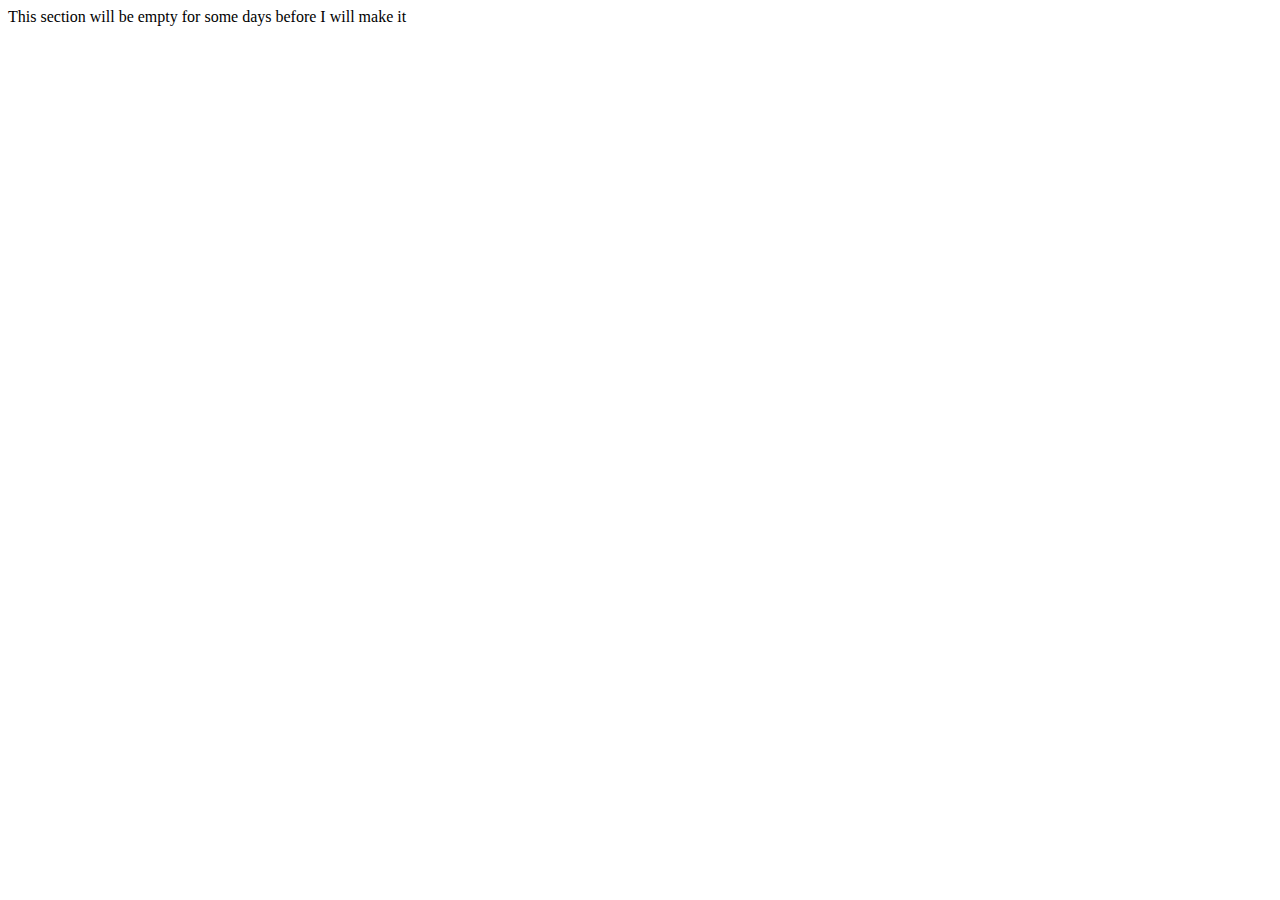
<file: Programming course/About.html>
<html lang="en">
<head>
    <meta charset="UTF-8">
    <meta http-equiv="X-UA-Compatible" content="IE=edge">
    <meta name="viewport" content="width=device-width, initial-scale=1.0">
    <title>About</title>
</head>
<body>
    <div>This section will be empty for some days before I will make it</div>
</body>
</html>
</file>
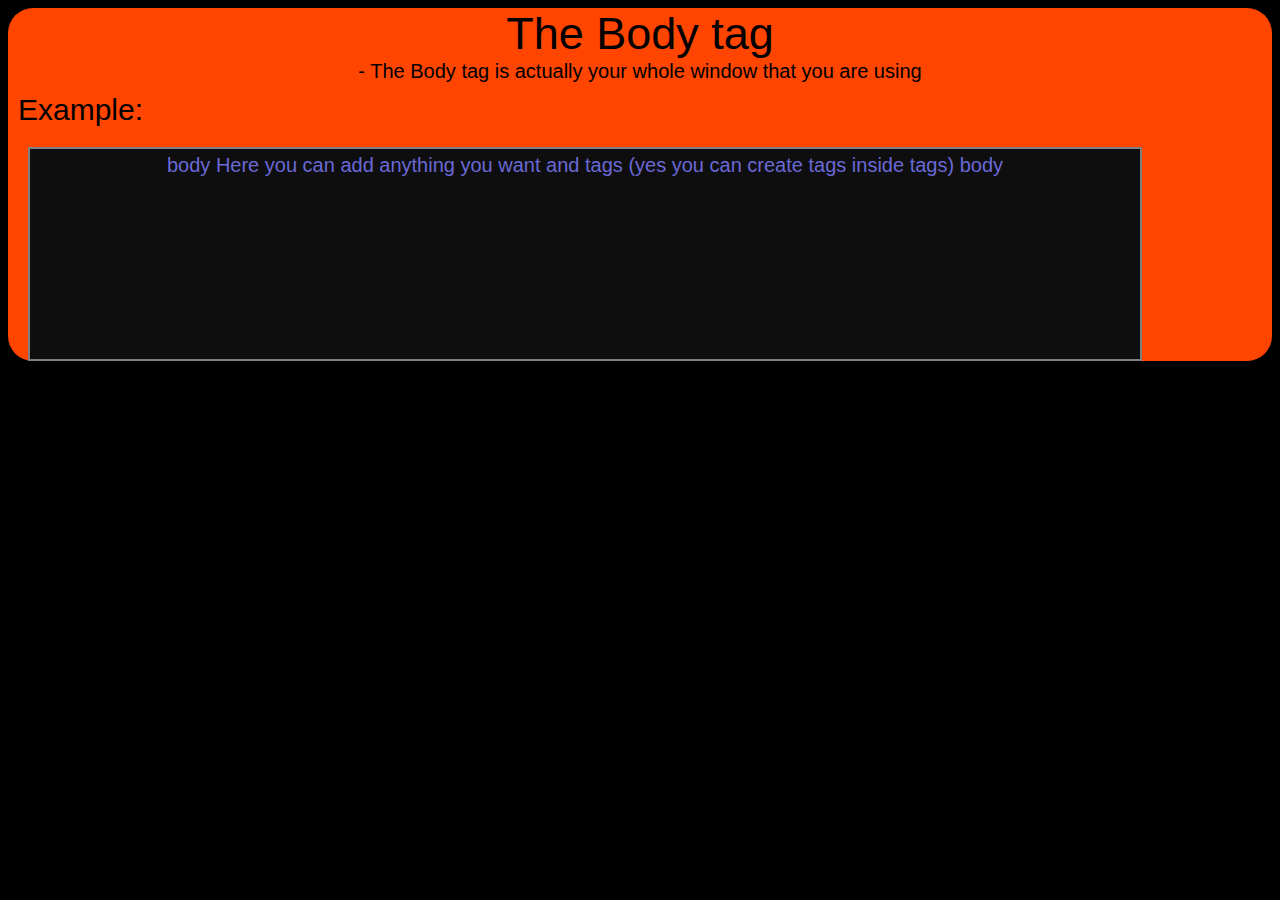
<file: Programming course/Body.html>
<html lang="en">
<head>
    <meta charset="UTF-8">
    <meta http-equiv="X-UA-Compatible" content="IE=edge">
    <meta name="viewport" content="width=device-width, initial-scale=1.0">
    <link rel="stylesheet" href="styles.css">
    <title>Body tag</title>
</head>
<body>
    <div class="sub-body-tag">The Body tag
       <div id="sub-body-text">- The Body tag is actually your whole window that you are using</div>
       <div id="body-example">Example:</div>
       <div id="body-sub-example">
        body 

         Here you can add anything you want and tags (yes you can create tags inside tags)

        body
       </div>
    </div>
</body>
</html>
</file>
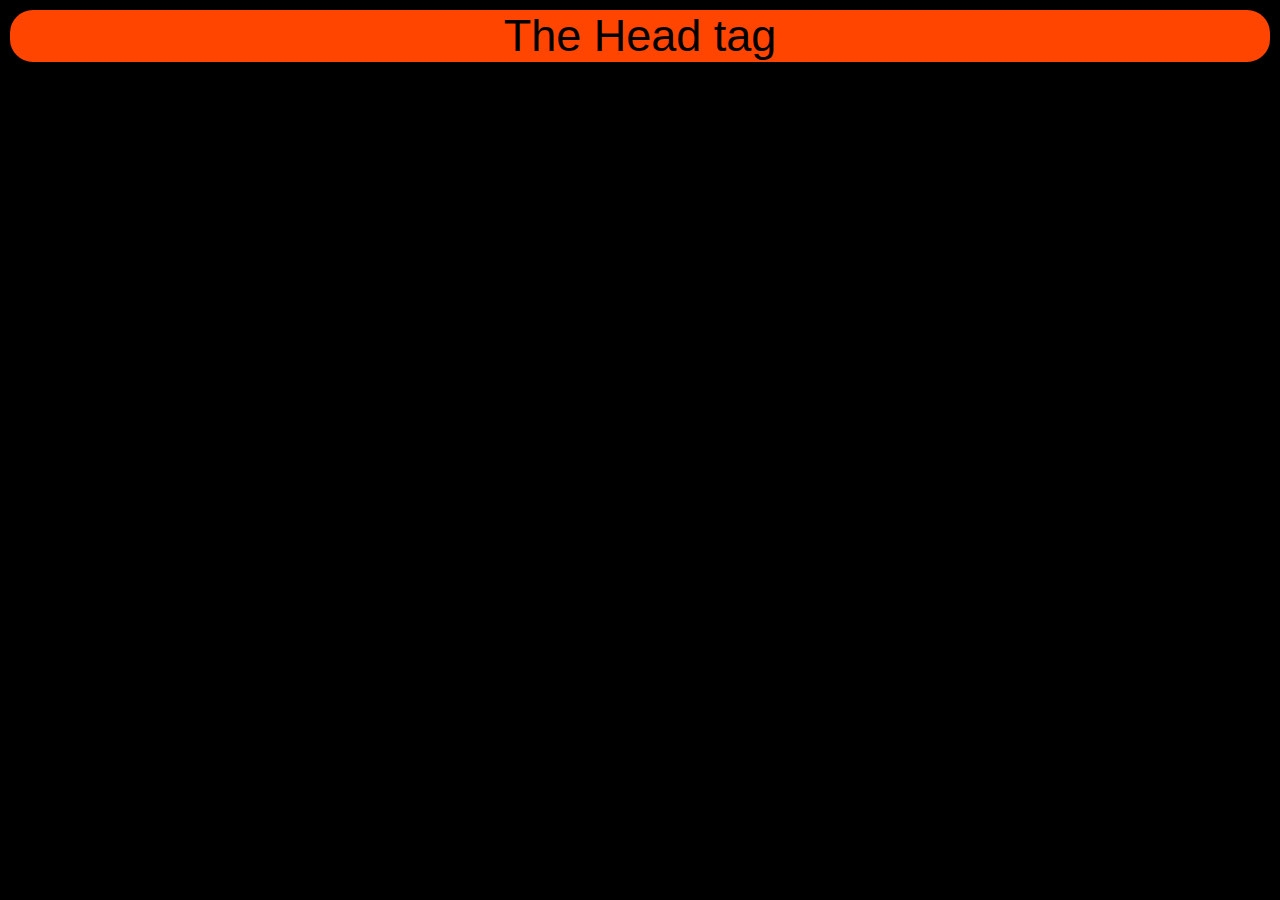
<file: Programming course/Head.html>
<html lang="en">
<head>
    <meta charset="UTF-8">
    <meta http-equiv="X-UA-Compatible" content="IE=edge">
    <meta name="viewport" content="width=device-width, initial-scale=1.0">
    <link rel="stylesheet" href="styles.css">
    <title>Document</title>
</head>
<body>
    <div class="sub-head-tag">The Head tag
        <div></div>
    </div>
</body>
</html>
</file>
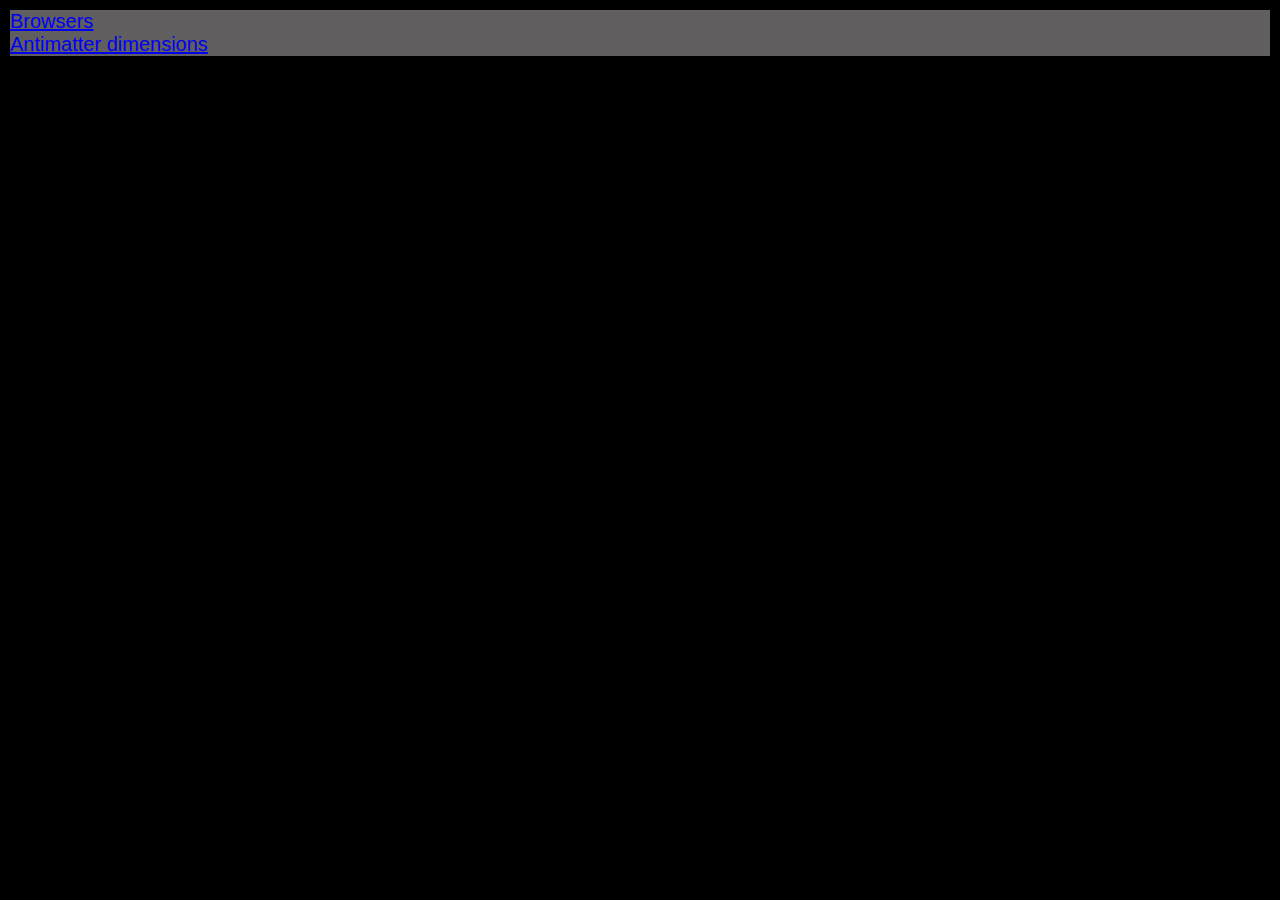
<file: Programming course/Home.html>
<html lang="en">
<head>
    <meta charset="UTF-8">
    <meta http-equiv="X-UA-Compatible" content="IE=edge">
    <meta name="viewport" content="width=device-width, initial-scale=1.0">
    <link rel="stylesheet" href="styles.css">
    <title>Home of Html's</title>
</head>
<body>
    <div class="box">
       <div id="Browser"><a href="index.html">Browsers</a></div>
       <div id="Antimatter_Dimensions"><a href="https://ivark.github.io/AntimatterDimensions/">Antimatter dimensions</a>
    </div>
</body>
</html>
</file>
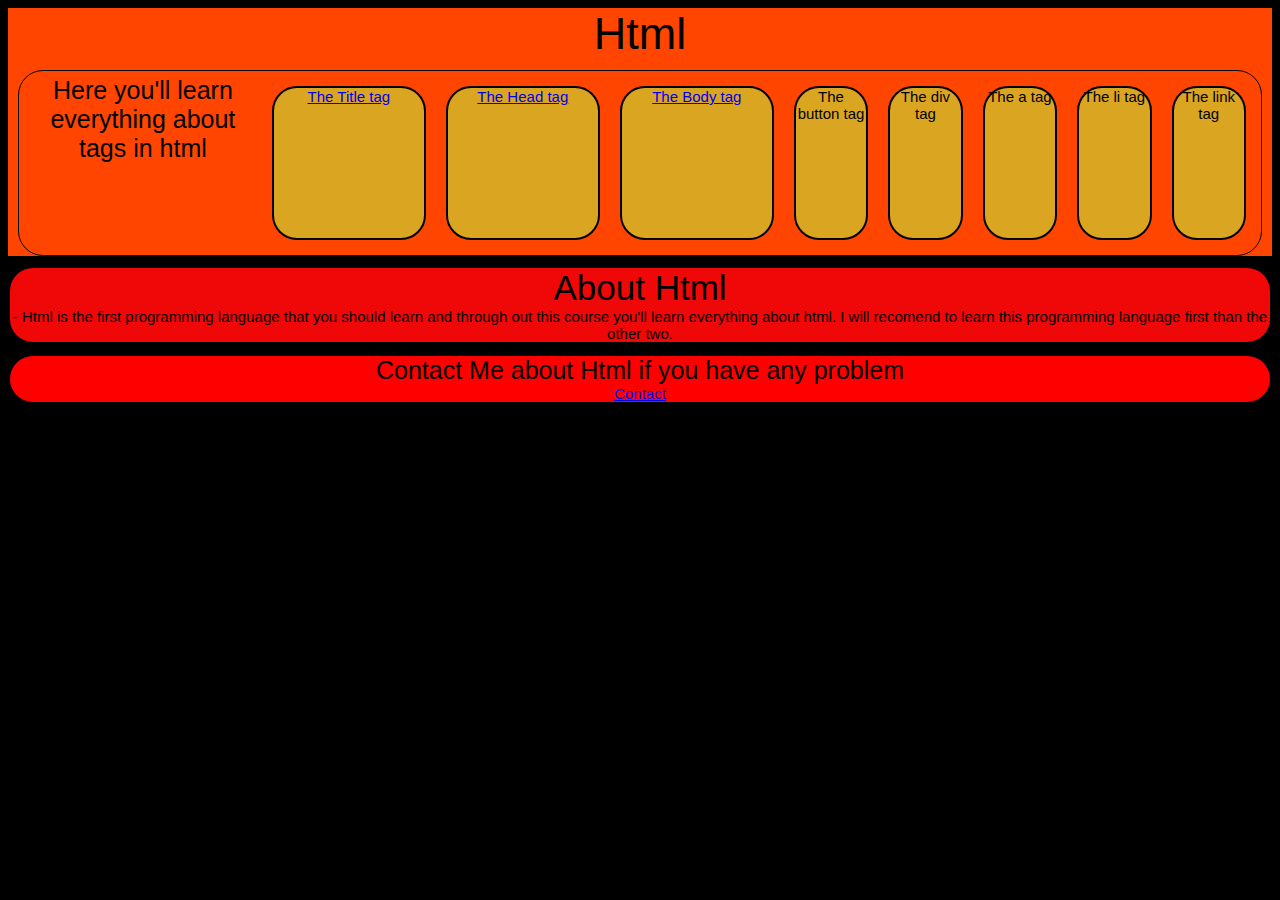
<file: Programming course/Html.html>
<html lang="en">
<head>
    <meta charset="UTF-8">
    <meta http-equiv="X-UA-Compatible" content="IE=edge">
    <meta name="viewport" content="width=device-width, initial-scale=1.0">
    <link rel="stylesheet" href="styles.css">
    <title>About Html</title>
</head>
<body>
    <div id="title">Html
    <div class="tags">Here you'll learn everything about tags in html
        <a href="Title.html"><div id="title-tag">The Title tag</div></a>
        <a href="Head.html"><div id="head-tag">The Head tag</div></a>
        <a href="Body.html"><div id="body-tag">The Body tag</div></a>
        <div id="button-tag">The button tag</div>
        <div id="div-tag">The div tag</div>
        <div id="a-tag">The a tag</div>
        <div id="li-tag">The li tag</div>
        <div id="link-tag">The link tag</div>
    </div>
  </div>  
  <div class="about-html">About Html
    <div id="sub-about-html">
        - Html is the first programming language that you should learn and through out this course you'll learn everything about 
        html. I will recomend to learn this programming language first than the other two. 
    </div>
  </div>
  <div id="contact-html">Contact Me about Html if you have any problem
    <a href="https://www.facebook.com/profile.php?id=100090740674652"><div id="sub-contact">Contact</div></a>
  </div>
</body>
</html>
</file>
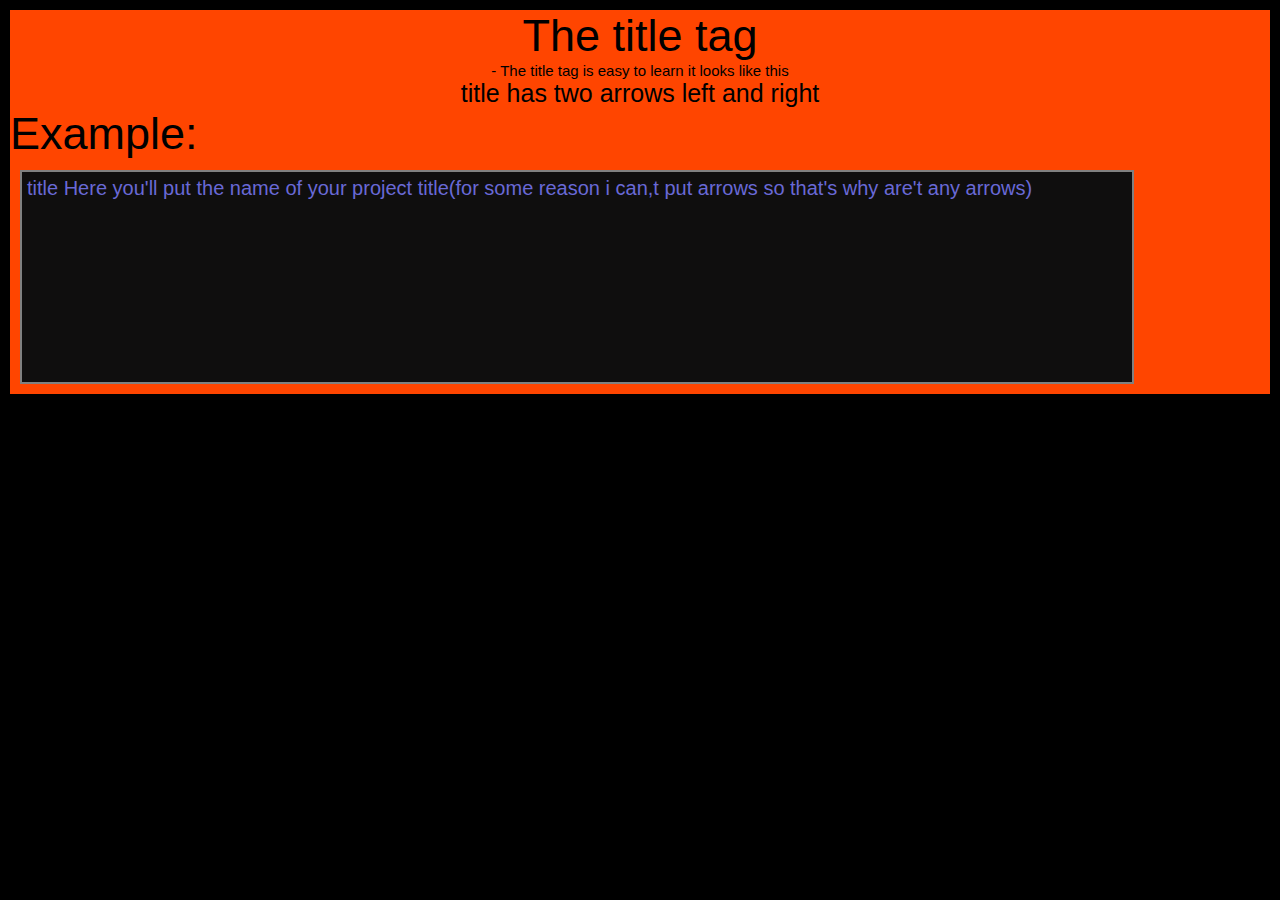
<file: Programming course/Title.html>
<html lang="en">
<head>
    <meta charset="UTF-8">
    <meta http-equiv="X-UA-Compatible" content="IE=edge">
    <meta name="viewport" content="width=device-width, initial-scale=1.0">
    <link rel="stylesheet" href="styles.css">
    <title>About Title tag</title>
</head>
<body>
    <div class="sub-title-tag">The title tag
       <div id="sub-title-text">- The title tag is easy to learn it looks like this</div>
       <div id="text-title"> title has two arrows left and right</div>
       <div id="Example-text">Example:
        <div id="title-sub-tag">title Here you'll put the name of your project title(for some reason i can,t put arrows so that's why are't any arrows)</div>
       </div>
    </div>
</body>
</html>
</file>
<file: Programming course/styles.css>
body {
    background-color: black;
}

.box1 {
    border: 2px solid black;
    font-family: sans-serif;
    font-size: 45px;
    font-weight: 400;
    text-align: center;
    height: 200px;
    background-color: grey;
    margin: 0;
}

#sub-text {
    font-size: 25px;
    font-weight: 200;
    font-family: sans-serif;
}

.languages {
    border: 1px solid black;
    border-radius: 15px;
    text-align: center;
    margin: 10px;
    font-family: sans-serif;
    font-size: 45px;
    font-weight: 300;
    background-color: aqua;
    height: 400px;
    display: flex;
    align-items: center;
}

#html {
    border: 2px solid black;
    border-radius: 25px;
    font-family: sans-serif;
    margin: 10px;
    background-color: orangered;
    width: 320px;
    height: 320px;
    cursor: pointer;
}

#JavaScript {
    border: 2px solid black;
    border-radius: 25px;
    font-family: sans-serif;
    margin: 10px;
    background-color: rgb(234, 162, 19);
    width: 320px;
    height: 320px;
    cursor: pointer;
}

#Styles {
    border: 2px solid black;
    border-radius: 25px;
    font-family: sans-serif;
    margin: 10px;
    background-color: rgb(19, 216, 220);
    width: 320px;
    height: 320px;
    cursor: pointer;
}

#html-img {
    width: 150px;
    height: 150px;
}

#js-img {
    width: 250px;
    height: 150px;
}

#css-img {
    width: 250px;
    height: 150px;
}

.More-about {
    border: 2px solid black;
    border-radius: 20px;
    font-size: 30px;
    font-family: sans-serif;
    font-weight: 300;
    background-color: rgb(24, 209, 24);
    height: 100px;
    text-align: center;
}

#Home {
    font-size: 18px;
    text-align: unset;
    text-decoration: none;
}

#Contact {
    font-size: 18px;
    text-align: unset;
    text-decoration: none;
}

#About {
    font-size: 18px;
    text-align: unset;
    text-decoration: none;
}

#click {
    font-size: 15px;
    text-decoration: none;
}

#title {
    font-size: 45px;
    font-family: sans-serif;
    font-weight: 300;
    background-color: orangered;
    text-align: center;
}

.tags {
    font-size: 25px;
    font-family: sans-serif;
    font-weight: 300;
    border: 1px solid black;
    border-radius: 25px;
    margin: 10px;
    display: flex;
    padding: 5px;
}

#title-tag {
    border: 2px solid black;
    border-radius: 25px;
    width: 150px;
    height: 150px;
    margin: 10px;
    font-size: 15px;
    background-color: goldenrod;
}

#head-tag {
    border: 2px solid black;
    border-radius: 25px;
    width: 150px;
    height: 150px;
    margin: 10px;
    font-size: 15px;
    background-color: goldenrod;
}

#body-tag {
    border: 2px solid black;
    border-radius: 25px;
    width: 150px;
    height: 150px;
    margin: 10px;
    font-size: 15px;
    background-color: goldenrod;
}

#button-tag {
    border: 2px solid black;
    border-radius: 25px;
    width: 150px;
    height: 150px;
    margin: 10px;
    font-size: 15px;
    background-color: goldenrod;
}

#div-tag {
    border: 2px solid black;
    border-radius: 25px;
    width: 150px;
    height: 150px;
    margin: 10px;
    font-size: 15px;
    background-color: goldenrod;
}

#a-tag {
    border: 2px solid black;
    border-radius: 25px;
    width: 150px;
    height: 150px;
    margin: 10px;
    font-size: 15px;
    background-color: goldenrod;
}

#li-tag {
    border: 2px solid black;
    border-radius: 25px;
    width: 150px;
    height: 150px;
    margin: 10px;
    font-size: 15px;
    background-color: goldenrod;
}

#link-tag {
    border: 2px solid black;
    border-radius: 25px;
    width: 150px;
    height: 150px;
    margin: 10px;
    font-size: 15px;
    background-color: goldenrod;
}

.about-html {
    border: 2px solid black;
    border-radius: 25px;
    font-size: 35px;
    font-family: sans-serif;
    font-weight: 300;
    background-color: rgb(240, 7, 7);
    text-align: center;
}

#sub-about-html {
    font-size: 15px;
    font-family: sans-serif;
    font-weight: 300;
}    

#contact-html {
    border: 2px solid black;
    border-radius: 25px;
    font-size: 25px;
    font-family: sans-serif;
    font-weight: 300;
    background-color: red;
    margin-top: 10px;
    text-align: center;
}

#sub-contact {
    font-size: 15px;
    font-family: sans-serif;
    font-weight: 300;
}

.sub-title-tag {
    border: 2px solid black;
    font-size: 45px;
    font-family: sans-serif;
    font-weight: 300;
    background-color: orangered;
    text-align: center;
}

#sub-title-text {
    font-size: 15px;
    font-family: sans-serif;
    font-weight: 300;
}

#text-title {
    font-size: 25px;
    font-family: sans-serif;
    font-weight: 300;
}

#Example-text {
    font-size: 45px;
    font-family: sans-serif;
    font-weight: 300;
    text-align: left;
}

#title-sub-tag {
    border: 2px solid grey;
    font-size: 20px;
    font-family: sans-serif;
    font-weight: 300;
    background-color: rgb(15, 14, 14);
    color: rgb(105, 105, 214);
    width: 1100px;
    height: 200px;
    margin: 10px;
    padding: 5px;
}

.sub-head-tag {
    border: 2px solid black;
    border-radius: 25px;
    font-size: 45px;
    font-family: sans-serif;
    font-weight: 300;
    background-color: orangered;
    text-align: center;
}

.sub-body-tag {
    border: 2px;
    border-radius: 25px;
    font-size: 45px;
    font-family: sans-serif;
    font-weight: 300;
    background-color: orangered;
    text-align: center;
}

#sub-body-text {
    font-size: 20px;
    font-family: sans-serif;
    font-weight: 300;
}

#body-example {
    font-size: 30px;
    text-align: left;
    margin: 10px;
}    

#body-sub-example {
    border: 2px solid grey;
    font-size: 20px;
    font-family: sans-serif;
    font-weight: 300;
    background-color: rgb(15, 14, 14);
    color: rgb(105, 105, 214);
    width: 1100px;
    height: 200px;
    margin: 20px;
    padding: 5px;
}

.box {
    border: 2px solid black;
    font-size: 20px;
    font-family: sans-serif;
    font-weight: 300;
    background-color: rgb(96, 94, 94);
}

#Browser {
    font-size: 20px;
    color: rgb(14, 145, 175);
}
</file>
